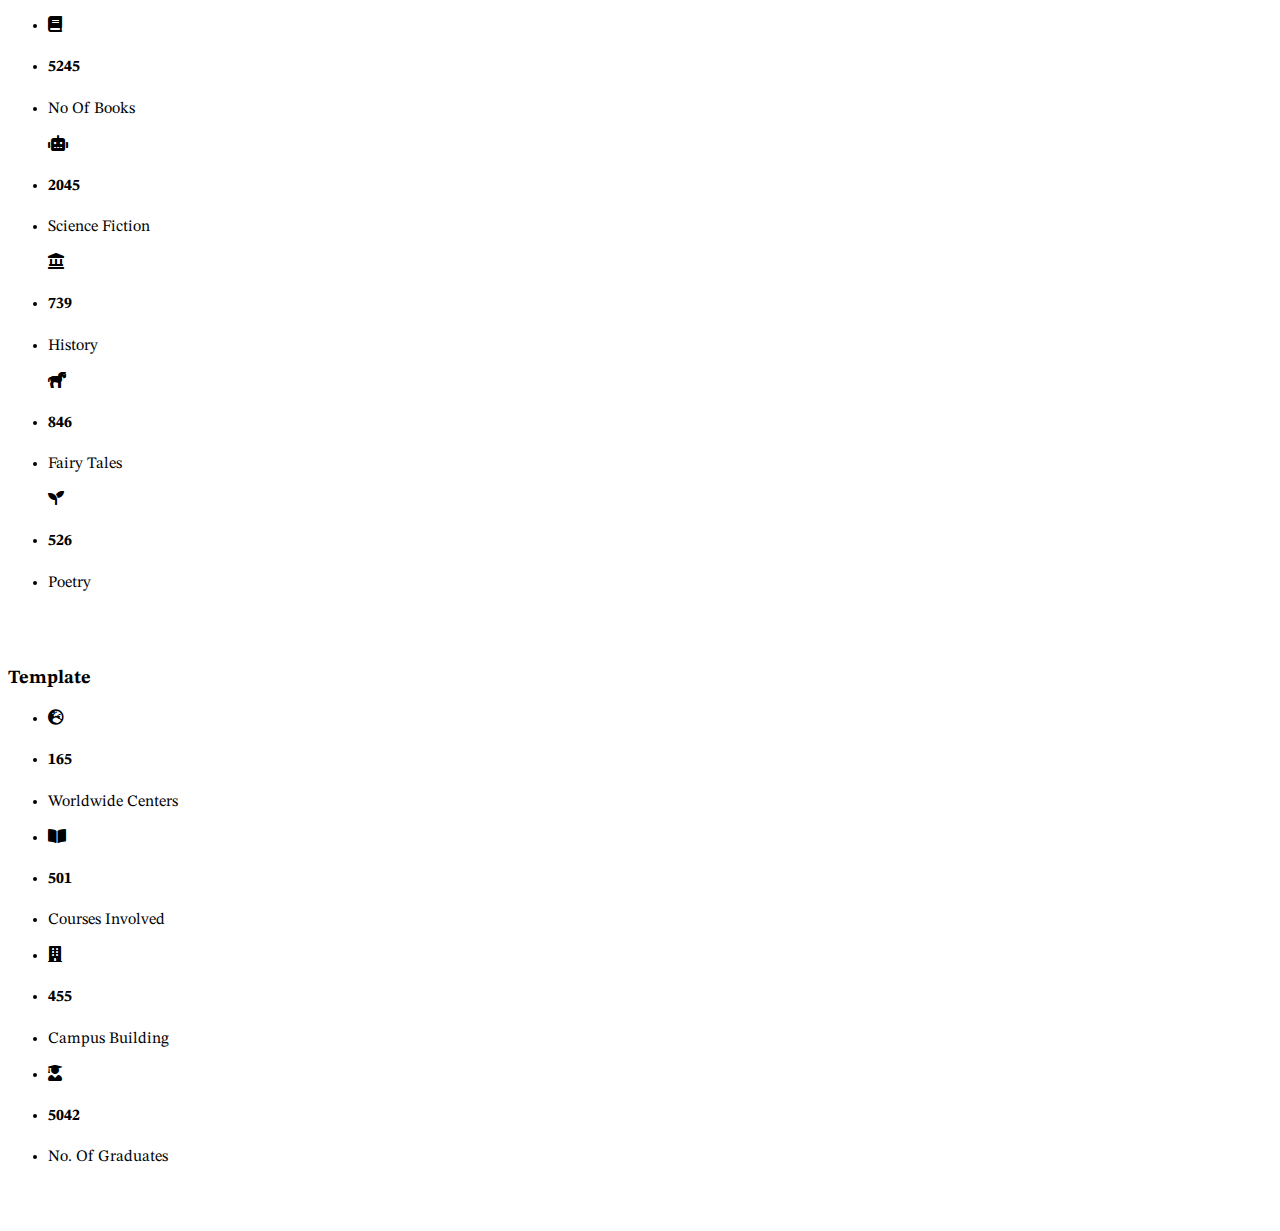
<file: html/index.html>
<!DOCTYPE html>
<html lang="en">
<head>
    <meta charset="UTF-8">
    <meta http-equiv="X-UA-Compatible" content="IE=edge">
    <meta name="viewport" content="width=device-width, initial-scale=1.0">
    <link rel="stylesheet" href="https://cdn.jsdelivr.net/npm/bootstrap@4.6.0/dist/css/bootstrap.min.css" integrity="sha384-B0vP5xmATw1+K9KRQjQERJvTumQW0nPEzvF6L/Z6nronJ3oUOFUFpCjEUQouq2+l" crossorigin="anonymous">
    <link rel="stylesheet" href="../css/all.css">
    <link rel="stylesheet" href="../css/style.css">
    <title>Document</title>
</head>
<body>
    <div class="part_one">
        <div class="container">
            <div class="row">
                <div class="col-md-2 col-sm-6 one">
                   <ul>
                       <li> <i class="fas fa-book"></i></li>
                       <li><h4>5245</h4></li>
                       <li><p>No Of Books</p></li>
                   </ul>

                </div>

                <div class="col-md-2 col-sm-6 one">
                    <ul>
                        <i class="fas fa-robot"></i>
                        <li><h4>2045</h4></li>
                        <li><p>Science Fiction</p></li>
                    </ul>
 
                </div>

                <div class="col-md-2 col-sm-6 one">
                <ul>
                    <i class="fas fa-landmark"></i>
                    <li><h4>739</h4></li>
                    <li><p>History</p></li>
                </ul>

                </div>

                <div class="col-md-2 col-sm-6 one">
                <ul>
                    <i class="fas fa-horse"></i>
                    <li><h4>846</h4></li>
                    <li><p>Fairy Tales</p></li>
                </ul>

                </div>

                <div class="col-md-2 col-sm-6 one">
                <ul>
                    <i class="fas fa-seedling"></i>
                    <li><h4>526</h4></li>
                    <li><p>Poetry</p></li>
                </ul>

                </div>
            </div>
        </div>
    </div>

    <div class="temp">
        <h3>Template</h3>
    </div>
    
    <div class="part_two">
        <div class="container">
            <div class="row">
                <div class="col-md-2 col-sm-6 card">
                    <div class="card-body">
                        <ul>
                            <li> <i class="fas fa-globe-europe"></i></li>
                            <li><h4>165</h4></li>
                            <li><p>Worldwide Centers</p></li>
                        </ul>
                    </div>
                    
                </div>

                <div class="col-md-2 col-sm-6 card">
                    <div class="card-body">
                        <ul>
                            <li> <i class="fas fa-book-open"></i></li>
                            <li><h4>501</h4></li>
                            <li><p>Courses Involved</p></li>
                        </ul>
                    </div>
                    
                </div>

                <div class="col-md-2 col-sm-6 card">
                    <div class="card-body">
                        <ul>
                            <li> <i class="fas fa-building"></i></li>
                            <li><h4>455</h4></li>
                            <li><p>Campus Building</p></li>
                        </ul>
                    </div>
                    
                </div>

                <div class="col-md-2 col-sm-6 card">
                    <div class="card-body">
                        <ul>
                            <li> <i class="fas fa-user-graduate"></i></li>
                            <li><h4>5042</h4></li>
                            <li><p>No. Of Graduates</p></li>
                        </ul>
                    </div>
                    
                </div>
                
            </div>
        </div>
    </div>


    <script src="https://code.jquery.com/jquery-3.5.1.slim.min.js" integrity="sha384-DfXdz2htPH0lsSSs5nCTpuj/zy4C+OGpamoFVy38MVBnE+IbbVYUew+OrCXaRkfj" crossorigin="anonymous"></script>
    <script src="https://cdn.jsdelivr.net/npm/popper.js@1.16.1/dist/umd/popper.min.js" integrity="sha384-9/reFTGAW83EW2RDu2S0VKaIzap3H66lZH81PoYlFhbGU+6BZp6G7niu735Sk7lN" crossorigin="anonymous"></script>
    <script src="https://cdn.jsdelivr.net/npm/bootstrap@4.6.0/dist/js/bootstrap.min.js" integrity="sha384-+YQ4JLhjyBLPDQt//I+STsc9iw4uQqACwlvpslubQzn4u2UU2UFM80nGisd026JF" crossorigin="anonymous"></script>
</body>
</html>
</file>
<file: css/style.css>
@import url('https://fonts.googleapis.com/css2?family=STIX+Two+Text:ital,wght@1,500&display=swap');
body{
    font-family: 'STIX Two Text', serif;
}
/*-------------------------start-header-------------------*/
header{
background-color:blueviolet;
height: 20px;
}


/*-------------------------end-header-------------------*/

/*-------------------------start-body-------------------*/
nav  .container {
  flex-wrap: nowrap
}r;
nav  .container .fas{
    color: brown;
    font-size: 50px;
    text-align: center;
}
/*-------------------------end-header-------------------*/

/*-------------------------start-slider-------------------*/
.overlay{
    width: 100%;
    height: 100%;
    background-color: rgba(137, 43, 226, 0.212);
    position: absolute;
    z-index: 1;
}   
/*-------------------------end-slider-------------------*/

/*-------------------------start-futurs-------------------*/
.futur{
    margin-top: 75px;
}
.futur i {
    height: 100px;
    width: 100px;
    font-size: 35px;
    background-color: blueviolet;
    line-height: 100px;
    color: azure;
}
.futur h4 {
    margin-top: 20px;
    margin-bottom: 15px;
    color: black;
}
.futur p {
    color: gray;
    line-height: 1.6;
}
.futur h2 {
    margin-bottom: 15px;
    font-size: 45px;
}
/*-------------------------end-futurs-------------------*/

/*-------------------------start-ourteam-------------------*/
.ourteam  {
    padding: 20px;
}
.ourteam .row  {
    padding: 20px;
    align-items: center;
    transform: translateX(17px);
}
.ourteam .col-lg-4  {
    margin-bottom: 10px;
}
.ourteam .row .card{
    background-color: rgba(240, 255, 255, 0.075);
    border: none;
    align-items: center;

}
.ourteam .row .card img{
    width: 14rem;
}

.ourteam h2 {
    margin-bottom: 10px;
    font-size: 40px;
}

/*-------------------------end-ourteam-------------------*/
.statics  {
    width: 100%;
    height: 500px;
    background-image: url(../img//5.jpg);
    background-attachment: fixed;
    background-size: cover;
    align-items: center;

    
}
.statics .ov {
    width: 100%;
    height:500px;
    background-color: rgba(137, 43, 226, 0.425);
    position: absolute;

}
.statics .col-sm-3 {
    color:white;
    margin-top: 160px;
    
}
.statics p {
    font-size: 45px;
    width: 100%; 
    color: white;
}
    

/* Small Media Quiry*/
@media (max-width:575px){
    .statics {
        width: 100%;
        height: 100%;
    }
    .statics .ov{
        width: 100%;
        height: 1156px;

    }
    .ourteam  .row   {
        display: inline-block;
     }
    

}

/*start Partners*/
    .partners{
        
        background-color: #eee;
        text-align: center;
        line-height: 300px;

    }
    .row{
      padding-bottom: 40px;
    }
    
    .col-lg img{
        width: 100%;
    }
    .partners h2 {
        padding-top: 40px;
        font-size: 40px;
    }
/*end Partners*/

/*start carousel*/
.carousel{
    margin-bottom: 20px;
}
.controls-top{
   
    font-size: 50px; 
    text-align: center;
}
.carousel-inner > {
    position: relative;
    display: none;
    -webkit-transition: 0.6s ease-in-out left;
    -moz-transition: 0.6s ease-in-out left;
    -o-transition: 0.6s ease-in-out left;
    transition: 0.6s ease-in-out left;
}
/* Small Media Quiry*/
@media (max-width:768px){
  
    .controls-top  {
        display: none;
     }
    

}

.carousel .carousel-indicators .ind{
    background-color: blueviolet;
    border-radius: 50%;
    transform: translateY(40px);
    width:  10px;
    height: 10px;

}
/*end carousel*/

/*-------------blog page----------------------*/

/*blog*/
.jumbotron-fluid{
    background-color: rgba(137, 43, 226, 0.301);
    color: azure;

}
.breadcrumb{
    background-color: rgba(137, 43, 226, 0.288);
    color: azure;

}
.col-md-9 .jumbotron{
    background-color: rgba(137, 43, 226, 0.568);
}
.jumbotron{
    display: flex;
    justify-content: space-between;
    padding: 20px;
}
.jumbotron .blog-info{
  flex: 2;
  color: azure;
  font-family: 'Times New Roman', Times, serif;
}
.jumbotron .blog-image{
    flex: 1;
}
/*--------------------course details--------------*/

.p-3 div p i {
    margin-right: 15px;
}









/*start footer*/
footer   {
    background-color: #eee;
    
    margin-top: 40px;

       
}
footer ul {
    list-style: none;
    text-decoration: none;
    text-align: center;
    transform: translateX(-25px);   
    font-family:'Times New Roman', Times, serif;
    font-size: 11px;
    line-height: 1.8;
    padding: 40px 80px;
}
footer ul a{
    color: gray;
    
}
footer .row p{
    color: black;
    font-size: 18px;
    font-weight: bold;
    text-align: center;
}
footer  .container .fas{
    color: brown;
    font-size: 50px;
}
.ft .fab{
    background-color: blueviolet;
    color: azure;
    border-radius:50%;
    width: 38px;
    height: 38px;
    text-align: center;
    padding-top: 10px;
}

 /*end footer*/
</file>
